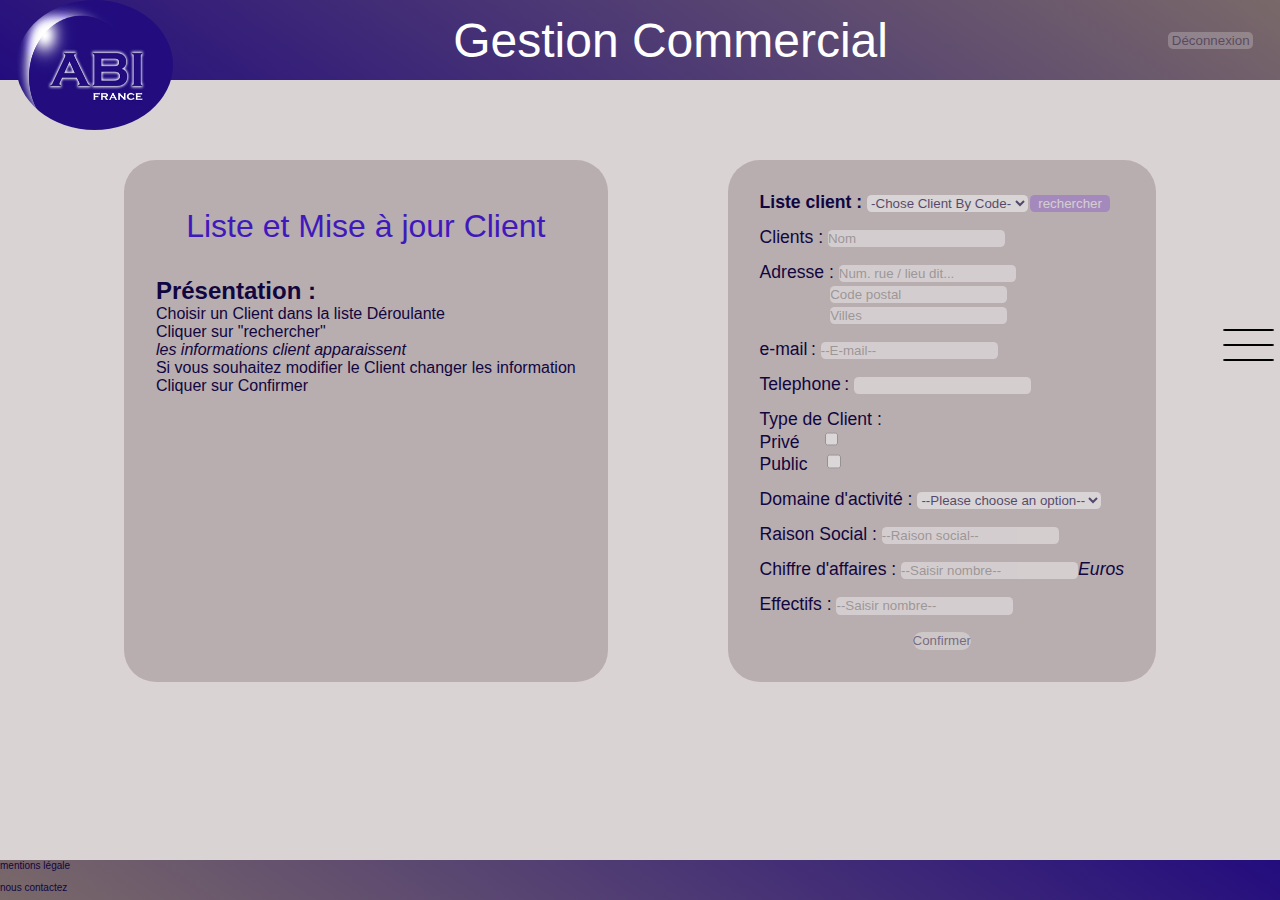
<file: GestionCo.html>
<!DOCTYPE html>
<html lang="en">
<head>
    <link rel="stylesheet" href="./main.css">
    <meta charset="UTF-8">
    <meta name="viewport" content="width=device-width, initial-scale=1.0">
    <title>ABI - Gestion Commercial</title>
</head>
<body>
    <header>
        <ul id='head'>
            <li><a href="./index.html"><img id='logo' src='./images/logoAbi.png'></a></li>
            <li id='title'>Gestion Commercial</li>
            <div id="divDis">
                <input id="buttonDis" type="button" value=" Déconnexion ">
            </div>
        </ul>
    </header>

    <nav>
        <ul id='menu'>
            <img src='./images/iconmenu.png'>
            <li><a href="./GestionCo.html">Gestion Commerciale</a></li>
            <br>
            <li><a href="./gestionRH.html">Gestion RH</a></li>
            <br>
            <li><a href="./gestionProjet.html">Gestion des Projets</a></li>
            <br>
            <li><a href="">Communs</a></li>
        </ul>
    </nav>

        <!--addClient-->
       <section  class="sections">
           <article class="communs">
               <p id='titleForm'>Liste et Mise à jour Client</p>
                <ul>
                    <li><h2>Présentation :</h2></li>
                    <li>Choisir un Client dans la liste Déroulante</li>
                    <li>Cliquer sur "rechercher"</li>
                    <li><em>les informations client apparaissent</em></li>
                    <li>Si vous souhaitez modifier le Client changer les information</li>
                    <li>Cliquer sur Confirmer</li>
                </ul>
      </article>
        <article id="bloc1" class="communs"> 
        <form>
            
                
                    
            <!--numberclient--> 
             <p>
                 <strong>Liste client :</strong>
                <select name="liste" id="numberClient">
                    <option>-Chose Client By Code-</option>
                    <option id='client1' value="#001">Code Client #001</option>
                    <option id="client2"value="#002">Code Client #002</option>
                    <option id='client3' value="#003">Code Client #003</option>
                    <option id="client4"value="#004">Code Client #004</option>
             </p>
             <input type="button" id="searchClient" onclick="" value='rechercher'></li>
                        <br>
            <!--name-->        
                    <p>
                        <label for="name">
                        <stong>Clients :</stong>
                        <input type="text"  id="name" name="user_name" placeholder="Nom" required></label>
                    </p> 
            <!-- adresse-->
                    <p>
                        <label for="address">
                        <stong>Adresse : </stong>
                        <input type="text" id="address" name="user_address" placeholder="Num. rue / lieu dit... "required >
                                 <br>
                        <input type="text" id="postalCode" name="user_postal" placeholder="Code postal" pattern='[0-9]{5}' required>
                                 <br>
                        <input type="text" id="city" 
                        name="user_city" placeholder="Villes" placeholder="Num. rue / lieu dit" value="" patter='[A-Z]{1}[a-z]'required></label>
                    </p> 
            <!--mail-->
                   <p>
                        <label for="mail">
                        <stong>e-mail :</stong>
                        <input type="email" id="email" name="user_mail" value="" placeholder="--E-mail--"required ></label>
                   </p>
            <!--tel-->
                    <p>
                        <label for="telephone">
                        <stong>Telephone :</stong>
                        <input type="text" id="telephone" name="user_tel" palceholder='Entrer numéro' pattern="[0-9]{2}-[0-9]{2}-[0-9]{2}-[0-9]{2}-[0-9]{2}"required></label>
                    </p>
            <!--typeclient-->
                    <p>
                        <label>
                        <stong>Type de Client :</stong> 
                            <br>
                        <label for="checkboxFormPrivate">Privé
                        <input type="checkbox" id="checkboxFormPrivate" value="Privé" 
                        class="checkbox" name="type"></label>
                        <br>
                        <label for="checkboxFormPublic">Public<input type="checkbox" id="checkboxFormPublic" class="checkbox" value="Public" >
                        </label>
                        </label>
                    </p>
            <!--domaine-->
                   <p>
                        <label for="fieldOfActivity">
                        <stong>Domaine d'activité :</stong> 
                        <select name="domaine" id="fieldOfActivity"required >
                             <option value="">--Please choose an option--</option>
                             <option value="Industrie">Industrie</option>
                             <option value="BTP">BTP</option>
                             <option value="Alimentaire">Agro Alimentaire</option>
                             <option value="Informatique">Informatique</option>
                             <option value="Other">autre</option>
                         </select></label>
                  </p>
            <!--raison social-->
                   <p>
                        <label for="socialReason">
                        <stong>Raison Social :</stong>
                        <input type="text" id="socialReason" placeholder="--Raison social--" required></label>
                   </p>
            <!--chiffre d'affaire-->
                   <p>
                        <label for="chiffreaffaire">
                        <stong>Chiffre d'affaires :</stong>
                        <input id="turnover" type="number" step="1" 
                        placeholder="--Saisir nombre--" required><em>Euros</em></label>
                   </p> 
            <!--effectif-->
                  <p>
                        <label for="effective">
                        <stong>Effectifs :</stong>
                        <input id="effective" type="number" min=0  placeholder="--Saisir nombre--" required></label>
                  </p>
            <!--validation-->
            <div id="endingButton">
                <input id="validButton" type="submit" value="Confirmer">
            </div>
       
        </form>
      </article>
    </section>
    <footer>
        <ul id=foot>
          <li><a  href="#" >mentions légale</a></li> 
            <br>
          <li><a class=foot href="#">nous contactez</a></li>
        </ul>
    </footer>
        <script src="./JS/gestionCo.js"></script>
        <script src="./JS/mainGestionCo.js"></script>
</body>
</html>
</file>
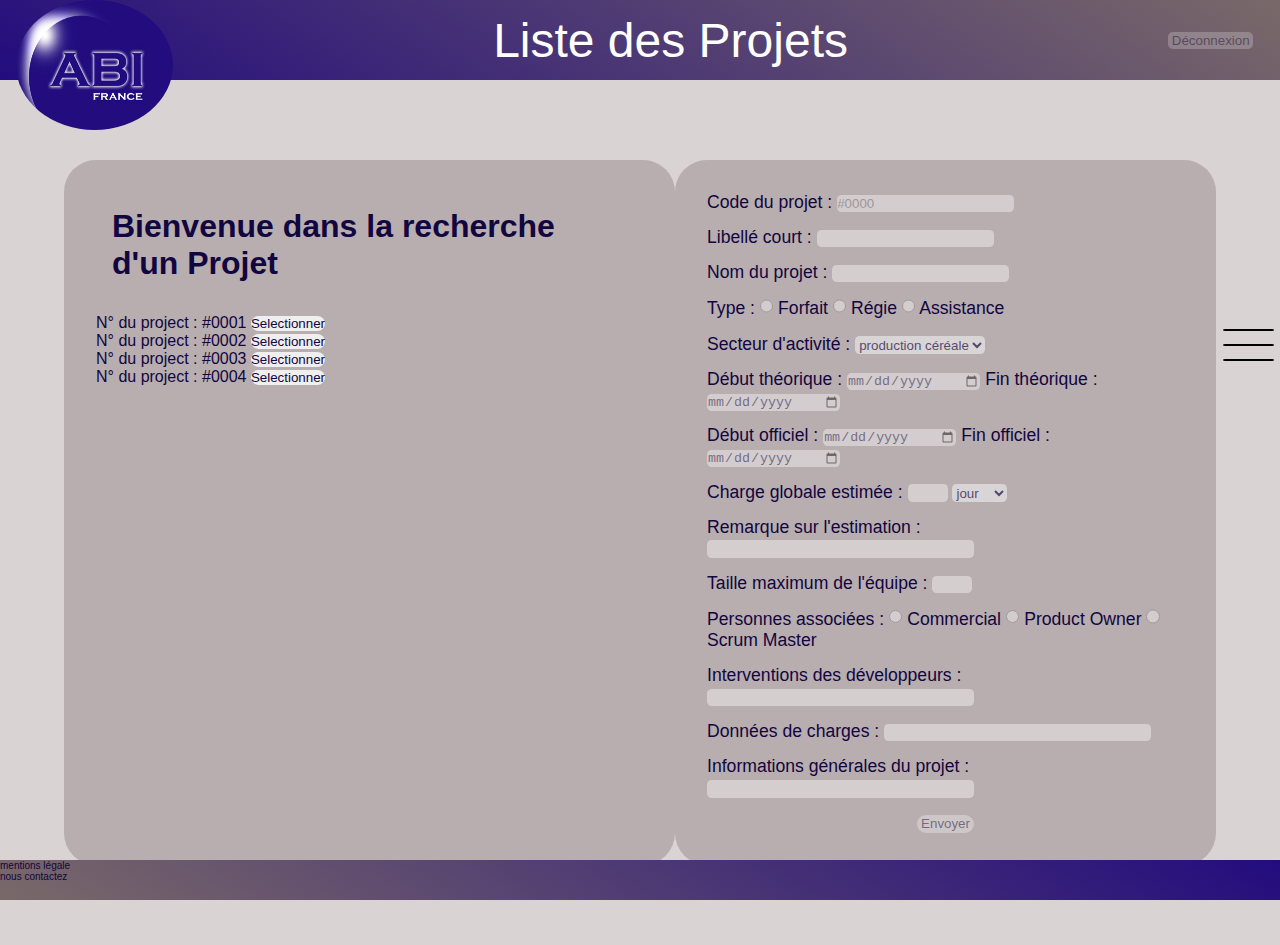
<file: gestionProjectArray.html>
<!DOCTYPE html>
<html lang="fr">
<head>
    <meta charset="UTF-8">
    <meta name="viewport" content="width=device-width, initial-scale=1.0">
    <link rel="stylesheet" href="./main.css">
    <title>ABI - Gestion Projets</title>
</head>

<body onload="ajout()">
    <header>
        <ul id='head'>
            <li><a href="./index.html"><img id='logo' src='./images/logoAbi.png'></a></li>
            <li id='title'>Liste des Projets</li>
            <div id="divDis">
                <input id="buttonDis" type="button" value=" Déconnexion ">
            </div>
        </ul>
    </header>

    <nav>
        <ul id='menu'>
            <img src='./images/iconmenu.png'>
            <li><a href="./GestionCo.html">Gestion Commerciale</a></li>
            <br>
            <li><a href="./gestionRH.html">Gestion RH</a></li>
            <br>
            <li><a href="./gestionProjet.html">Gestion des Projets</a></li>
            <br>
            <li><a href="">Communs</a></li>
        </ul>
    </nav>

    <section class="sections">
        <article  class="communs">
            <h1>Bienvenue dans la recherche d'un Projet</h1>
             
            <ul id="liste">
            </ul>
        </article>
        
        <article class="communs">
            <form>
                <p>
                    <label for="codeProject">Code du projet :</label>
                    <input type="text" name="codeProject" id="codeProject" pattern="#[0-9]{4}" placeholder="#0000" required>
                    <span id="helpCodeProject"></span>
                </p>
                <p>
                    <label for="shortWording">Libellé court :</label>
                    <input type="text" name="shortWording" id="shortWording" minlength="3" maxlength="3" required>
                    <span id="HelpshortWording"></span>
                </p>
                <p>
                    <label for="name">Nom du projet :</label>
                    <input type="text" name="name" id="name" required>
                    <span id="helpName"></span>
                </p>
                <p>
                    <label>Type :</label>
                    <input type="radio" name="type" class="type" id="typeF" value="Forfait">
                    <label for="typeF">Forfait</label>
                    <input type="radio" name="type" class="type" id="typeR" value="Régie">
                    <label for="typeR">Régie</label>
                    <input type="radio" name="type" class="type" id="typeA" value="Assistance">
                    <label for="typeA">Assistance</label>
                </p>
                <p>
                    <label for="sector">Secteur d'activité :</label>
                    <select name="sector" id="sector">
                        <option value="production céréale">production céréale</option>
                        <option value="Coopérative">coopérative</option>
                        <option value="Négoce en gros">négoce en gros</option>
                    </select>
                </p>
                <p>
                    <label for="start">Début théorique :</label>
                    <input type="date" class="date" id="start" name="start" min= "2020-12-14">
                    <label for="end">Fin théorique :</label>
                    <input type="date" class="date" id="end" name="end">
                </p>
                <p>
                    <label for="realStart">Début officiel :</label>
                    <input type="date" class="date" id="realStart" name="realStart">
                    <label for="realEnd">Fin officiel :</label>
                    <input type="date" class="date" id="realEnd" name="realEnd">
                </p>
                <p>
                    <!--Charge globale estimée une entré puis un menu deroulent pour selectionné jour ou heur. -->
                    <label for="overallLoad">Charge globale estimée :</label>
                    <input type="number" name="overallLoad" id="overallLoad" required>
                    <select name="time" id="time">
                        <option value="j">jour</option>
                        <option value="h">heure</option>
                    </select>
                </p>
                <p>
                    <label for="note">Remarque sur l'estimation :</label>
                    <input type="text" name="note" class="notes" id="note">
                </p>
                <p>
                    <label for="size">Taille maximum de l'équipe :</label>
                    <input type="number" name="size" id="size" required>
                </p>
                <p>
                    <label>Personnes associées :</label>
                    <input type="radio" name="assosiation" class="assosiation" id="commercial" value="Commercial">
                    <label for="commercial">Commercial</label>
                    <input type="radio" name="assosiation" class="assosiation" id="productOwner" value="ProductOwner">
                    <label for="productOwner">Product Owner</label>
                    <input type="radio" name="assosiation" class="assosiation" id="scrumMaster" value="ScrumMaster">
                    <label for="scrumMaster">Scrum Master</label>
                </p>
                <p>
                    <label for="history">Interventions des développeurs :</label>
                    <input type="text" name="history" class="notes" id="history">
                </p>
                <p>
                    <label for="data">Données de charges :</label>
                    <input type="text" name="data" class="notes" id="data">
                </p>
                <p>
                    <label for="info">Informations générales du projet :</label>
                    <input type="text" name="info" class="notes" id="info">
                </p>
                <div id="endingButton">
                    <input id="validButton" type="submit" value=" Envoyer ">
                </div>
            </form>
        </article>
    </section>
    <footer>
        <ul id=foot>
            <li><a href="" >mentions légale</a></li>
            <li><a href="">nous contactez</a></li>
        </ul>
    </footer>
    <script src="./JS/Projet.js"></script>
    <script src="./JS/projectMain.js"></script>
</body>
</html>
</file>
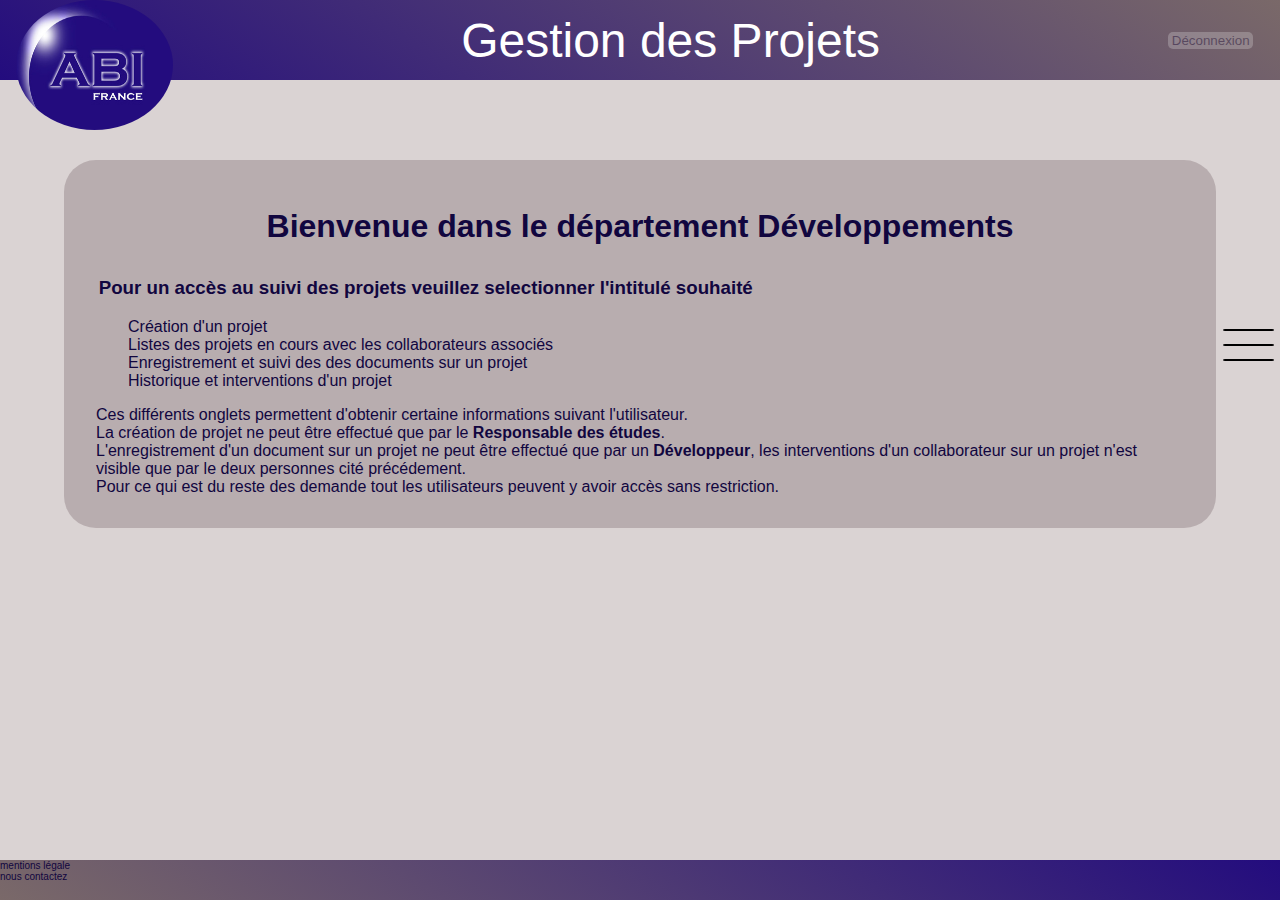
<file: gestionProjet.html>
<!DOCTYPE html>
<html lang="fr">
<head>
    <meta charset="UTF-8">
    <meta name="viewport" content="width=device-width, initial-scale=1.0">
    <link rel="stylesheet" href="./main.css">
    <title>ABI - Gestion Projets</title>
</head>

<body>
    <header>
        <ul id='head'>
            <li><a href="./index.html"><img id='logo' src='./images/logoAbi.png'></a></li>
            <li id='title'>Gestion des Projets</li>
            <div id="divDis">
                <input id="buttonDis" type="button" value=" Déconnexion ">
            </div>
        </ul>
    </header>

    <nav>
        <ul id='menu'>
            <img src='./images/iconmenu.png'>
            <li><a href="./GestionCo.html">Gestion Commerciale</a></li>
            <br>
            <li><a href="./gestionRH.html">Gestion RH</a></li>
            <br>
            <li><a href="./gestionProjet.html">Gestion des Projets</a></li>
            <br>
            <li><a href="">Communs</a></li>
        </ul>
    </nav>

    <section class="sections">
        <article class="communs">
            <h1 id="homeGP">Bienvenue dans le département Développements</h1>

            <h3>Pour un accès au suivi des projets veuillez selectionner l'intitulé souhaité</h3>
            
            <ul id="liensGP">
                <li><a href="./gestionProjetNew.html">Création d'un projet</a></li>
                <li><a href="./gestionProjectArray.html">Listes des projets en cours avec les collaborateurs associés</a></li>
                <!-- Les liens suivants sont seulement en présentations -->
                <li><a href="">Enregistrement et suivi des des documents sur un projet</a></li>
                <li><a href="">Historique et interventions d'un projet</a></li>
            </ul>
        
            <p>Ces différents onglets permettent d'obtenir certaine informations suivant l'utilisateur.</br>
            La création de projet ne peut être effectué que par le <strong>Responsable des études</strong>.</br>
            L'enregistrement d'un document sur un projet ne peut être effectué que par un <strong>Développeur</strong>, les interventions d'un collaborateur sur un projet n'est visible que par le deux personnes cité précédement.</br>
            Pour ce qui est du reste des demande tout les utilisateurs peuvent y avoir accès sans restriction.</p>
        </article>
    </section>

    <footer>
        <ul id=foot>
            <li><a href="" >mentions légale</a></li>
            <li><a href="">nous contactez</a></li>
        </ul>
    </footer>

</body>
</html>
</file>
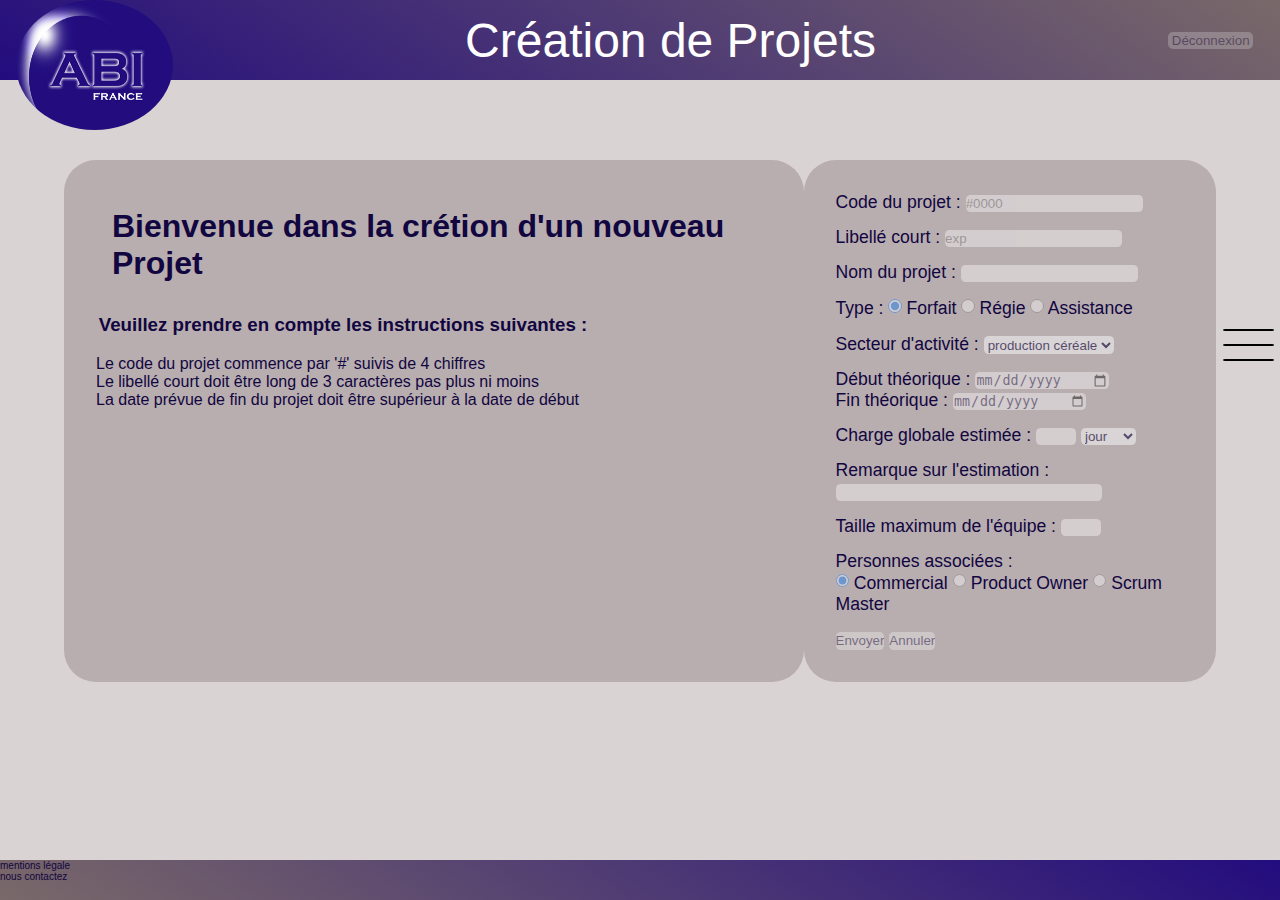
<file: gestionProjetNew.html>
<!DOCTYPE html>
<html lang="fr">
<head>
    <meta charset="UTF-8">
    <meta name="viewport" content="width=device-width, initial-scale=1.0">
    <link rel="stylesheet" href="./main.css">
    
    <title>ABI - Gestion Projets</title>
</head>

<body>
    <header>
        <ul id='head'>
            <li><a href="./index.html"><img id='logo' src='./images/logoAbi.png'></a></li>
            <li id='title'>Création de Projets</li>
            <div id='divDis'>
                <input id="buttonDis" type="button" value=" Déconnexion ">
            </div>
        </ul>
    </header>

    <nav>
        <ul id='menu'>
            <img src='./images/iconmenu.png'>
            <li><a href="./GestionCo.html">Gestion Commerciale</a></li>
            <br>
            <li><a href="./gestionRH.html">Gestion RH</a></li>
            <br>
            <li><a href="./gestionProjet.html">Gestion des Projets</a></li>
            <br>
            <li><a href="">Communs</a></li>
        </ul>
    </nav>

    <section class="sections">
        <article  class="communs">
            <h1>Bienvenue dans la crétion d'un nouveau Projet</h1>

            <h3>Veuillez prendre en compte les instructions suivantes :</h3>

            <ul>
                <li>Le code du projet commence par '#' suivis de 4 chiffres</li>
                <li>Le libellé court doit être long de 3 caractères pas plus ni moins</li>
                <li>La date prévue de fin du projet doit être supérieur à la date de début</li>
            </ul>
        </article>
        
        <article  class="communs">
            <form>
                <p>
                    <label for="codeProject">Code du projet :</label>
                    <input type="text" name="codeProject" id="codeProject" required placeholder="#0000" pattern="#[0-9]{4}">
                    <span id="helpCodeProject"></span>
                </p>
                <p>
                    <label for="shortWording">Libellé court :</label>
                    <input type="text" name="shortWording" id="shortWording" minlength="3" maxlength="3" placeholder="exp" required>
                    <span id="HelpshortWording"></span>
                </p>
                <p>
                    <label for="name">Nom du projet :</label>
                    <input type="text" name="name" id="name" required>
                    <span id="helpName"></span>
                </p>
                <p>
                    <label>Type :</label>
                    <input type="radio" name="type" class="type" id="typeF" value="Forfait" checked>
                    <label for="typeF">Forfait</label>
                    <input type="radio" name="type" class="type" id="typeR" value="Régie">
                    <label for="typeR">Régie</label>
                    <input type="radio" name="type" class="type" id="typeA" value="Assistance">
                    <label for="typeA">Assistance</label>
                </p>
                <p>
                    <label for="sector">Secteur d'activité :</label>
                    <select name="sector" id="sector">
                        <option value="production céréale" selected>production céréale</option>
                        <option value="Coopérative">coopérative</option>
                        <option value="Négoce en gros">négoce en gros</option>
                    </select>
                </p>
                <p>
                    <label for="start">Début théorique :</label>
                    <input type="date" class="date" id="start" name="start" min= "2020-12-19" required>
                    <br>
                    <label for="end">Fin théorique :</label>
                    <input type="date" class="date" id="end" name="end"required>
                </p>
                <p>
                    <!--Charge globale estimée une entrée puis un menu deroulent pour selectionné jour ou heur. -->
                    <label for="overallLoad">Charge globale estimée :</label>
                    <input type="number" name="overallLoad" id="overallLoad" required maxlength="3">
                    <select name="time" id="time">
                        <option value="j" selected>jour</option>
                        <option value="h">heure</option>
                    </select>
                </p>
                <p>
                    <label for="note">Remarque sur l'estimation :</label>
                    <br>
                    <input type="text" name="note" class="notes">
                </p>
                <p>
                    <label for="size">Taille maximum de l'équipe :</label>
                    <input type="number" name="size" id="size" required>
                </p>
                <p>
                    <label>Personnes associées :</label>
                    <br>
                    <input type="radio" name="assosiation" class="type" id="commercial" value="Commercial" checked>
                    <label for="commercial">Commercial</label>
                    <input type="radio" name="assosiation" class="type" id="productOwner" value="ProductOwner">
                    <label for="productOwner">Product Owner</label>
                    <input type="radio" name="assosiation" class="type" id="scrumMaster" value="ScrumMaster">
                    <label for="scrumMaster">Scrum Master</label>
                </p>
                <div id="ending">
                    <input type="submit" value="Envoyer">
                    <input type="reset" value="Annuler">
                </div>
            </form>
        </article>
    </section>

    <footer>
        <ul id=foot>
            <li><a href="" >mentions légale</a></li>
            <li><a href="">nous contactez</a></li>
        </ul>
    </footer>
    <script src="./JS/Projet.js"></script>
    <script src="./JS/newProject.js"></script>
</body>
</html>
</file>
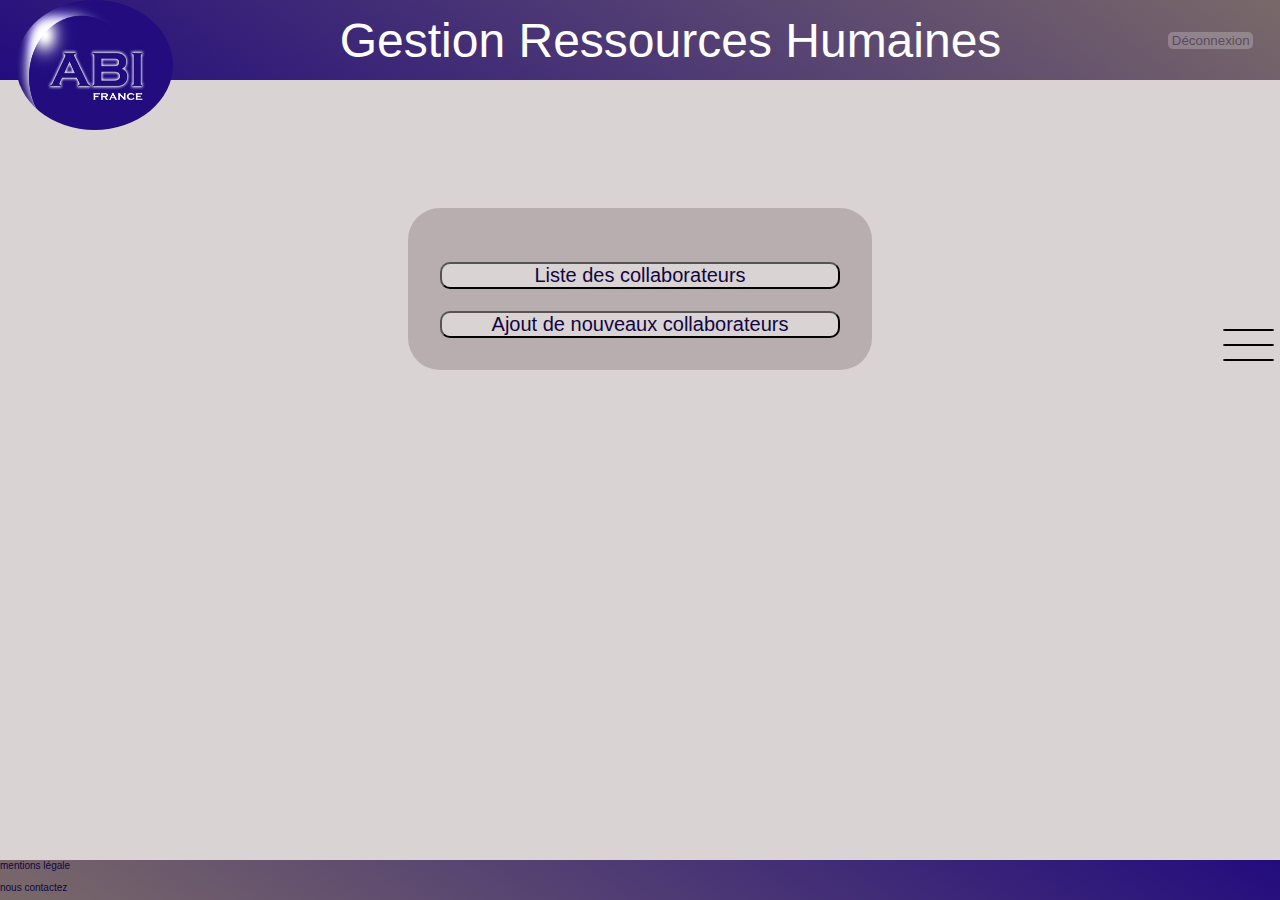
<file: gestionRH.html>
<!DOCTYPE html>
<html lang="fr">
<head>
    <meta charset="UTF-8">
    <meta name="viewport" content="width=device-width, initial-scale=1.0">
    <link rel="stylesheet" href="./main.css">
    <title>ABI - Gestion RH</title>
    
</head>
<body>   
  <header>
    <ul id='head'>
        <li><a href="./index.html"><img id='logo' src='./images/logoAbi.png'></a></li>
        <li id='title'>Gestion Ressources Humaines</li>
        <div id="divDis">
            <input id="buttonDis" type="button" value=" Déconnexion ">
        </div>
    </ul>
  </header>
  <nav>
    <ul id='menu'>
        <img src='./images/iconmenu.png'>
        <li><a href="./GestionCo.html">Gestion Commerciale</a></li>
        <br>
        <li><a href="./gestionRH.html">Gestion RH</a></li>
        <br>
        <li><a href="./gestionProjet.html">Gestion des Projets</a></li>
        <br>
        <li><a href="">Communs</a></li>
    </ul>
</nav>
     <section class="sections" id="home">
         <article id='bloc1' class='communs'>
            <ul id='linkRH'>
            <li><button class='ButtonRH'><a href="./gestionRHListeCollab.html">Liste des collaborateurs</a></button></li>
            
            <li><button class='ButtonRH'><a href="./gestionRHAjoutCollab.html">Ajout de nouveaux collaborateurs</a></button></li>
            </ul>
         </article>    
     </section>  
     <footer>
        <ul id=foot>
          <li><a  href="#" >mentions légale</a></li> 
            <br>
          <li><a class=foot href="#">nous contactez</a></li>
        </ul>
    </footer>
</body>
</html>
</file>
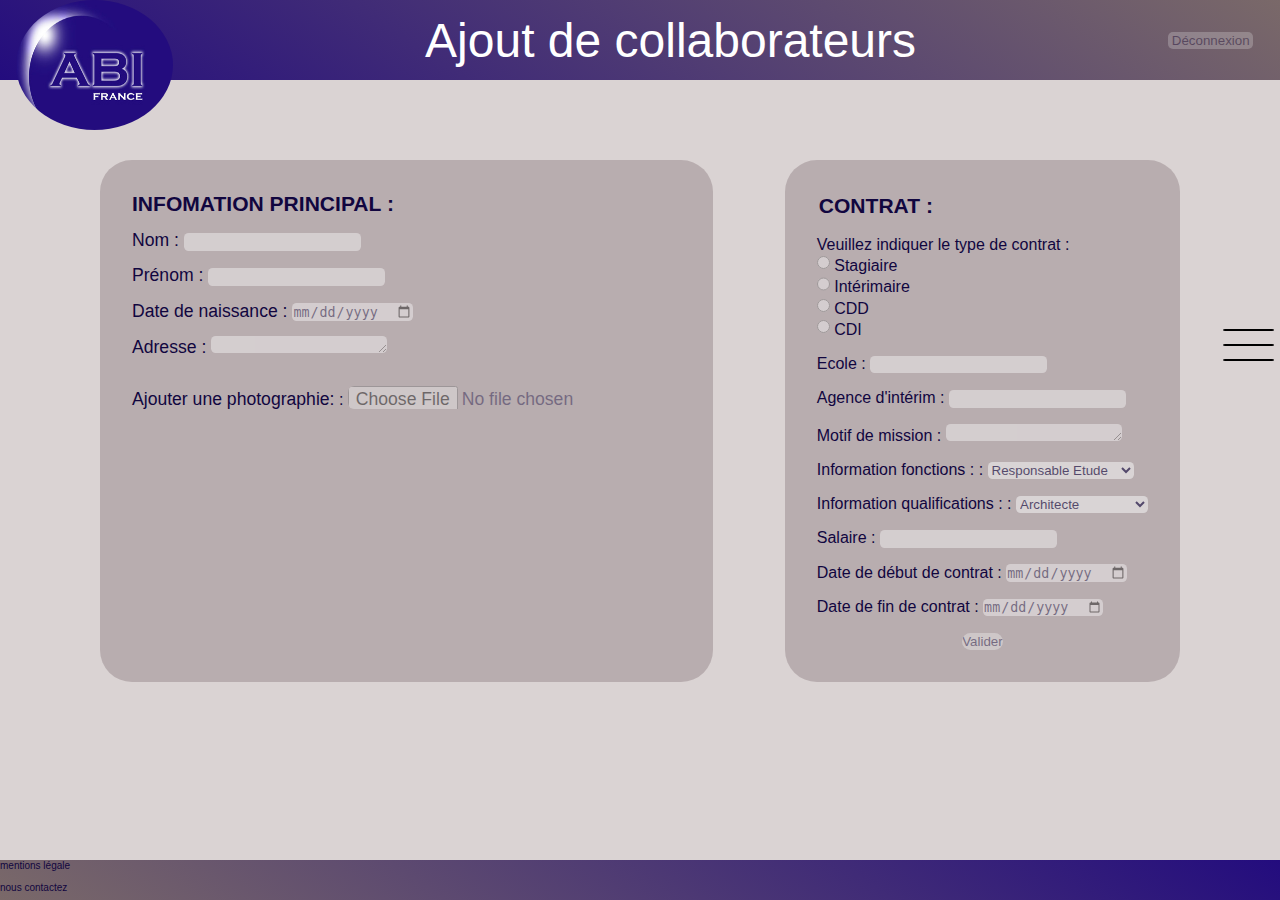
<file: gestionRHAjoutCollab.html>
<!DOCTYPE html>
<html lang="fr">
<head>
    <meta charset="UTF-8">
    <meta name="viewport" content="width=device-width, initial-scale=1.0">
    <link rel="stylesheet" href="./main.css">
    <title>ABI - Ajout Collab</title>
</head>
<body>   
    <header>
        <ul id='head'>
            <li><a href="./index.html"><img id='logo' src='./images/logoAbi.png'></a></li>
            <li id='title'>Ajout de collaborateurs</li>
            <div id="divDis">
                <input id="buttonDis" type="button" value=" Déconnexion ">
            </div>
        </ul>
    </header>
    <nav>
        <ul id='menu'>
            <img src='./images/iconmenu.png'>
            <li><a href="./GestionCo.html">Gestion Commerciale</a></li>
            <br>
            <li><a href="./gestionRH.html">Gestion RH</a></li>
            <br>
            <li><a href="./gestionProjet.html">Gestion des Projets</a></li>
            <br>
            <li><a href="">Communs</a></li>
        </ul>
    </nav>
     <section class="sections" id="newGP">
        <article class='communs'>
            <form>
               <legend><h3>Infomation principal :</h3></legend>
                    <p>
                        <label for="name">Nom</label> : <input type="text" name="name" id="name" />
                    </p>                
                    <p>
                        <label for="firstName">Prénom</label> : <input type="text" name="firstName" id="firstName" />
                    </p>
                    <p>
                        <label for="dateBirth">Date de naissance</label> : <input type="date" name="dateBirth" id="dateBirth" />
                    </p>
                    <p>
                        <label for="adress">Adresse</label> : <textarea name="adress" id="adress"></textarea>
                    </p>
                    <label for="photography">Ajouter une photographie:</label> : <input type="file" id="photography" name="photography" accept="image/png, image/jpeg">    
                
        </article>    
        <article class='communs'>   
                <legend><h3>Contrat :</h3></legend>
                    <p> Veuillez indiquer le type de contrat :<br />
                        <input type="radio" name="contractType" value="internship" id="internship" /> <label for="internship">Stagiaire</label><br />
                            
                        <input type="radio" name="contractType" value="interim" id="interim" /> <label for="interim">Intérimaire</label><br />
                         
                        <input type="radio" name="contractType" value="CDD" id="CDD" /> <label for="CDD">CDD</label><br />
                            
                        <input type="radio" name="contractType" value="CDI" id="CDI" /> <label for="CDI">CDI</label>
                              
                            
                    <p>
                        <label for="school">Ecole</label> : <input type="text" name="school" id="school" />
                    </p>
                    <p>
                        <label for="agency">Agence d'intérim</label> : <input type="text" name="agency" id="agency" />
                    </p>
                    <p>
                        <label for="reasonMission">Motif de mission</label> : <textarea name="reasonMission" id="reasonMission"></textarea>
                    </p>
                    <p>
                        <label for="functions">Information fonctions :</label> :
                            <select name="functions" id="functions">
                                <option value ="studyLeader">Responsable Etude</option>
                                <option value ="scrumMaster">Scrum Master</option>
                                <option value ="developpeur">Développeur</option>
                                <option value ="supportEngineer">Technicien support</option>
                                <option value ="commercial">Commercial</option>
                                <option value ="technicoCommercial">Technico-commercial</option>
                                <option value ="secretary">Secrétaire</option>
                            </select>
                    </p>
                    <p>
                        <label for="qualifications">Information qualifications :</label> :
                            <select name="qualifications" id="qualifications">
                                <option value ="architect">Architecte</option>
                                <option value ="designer">Designer</option>
                                <option value ="devBdd">Développeur BDD</option>
                                <option value ="devWeb">Développeur Web</option>
                                <option value ="bilingualSecretary">Secrétaire Bilingue</option>
                                <option value ="headOfDepartment">Chef de service</option>
                                <option value ="commercialAgent">Agent commercial</option>
                            </select>
                    </p>                
                    <p>
                        <label for="salary">Salaire</label> : <input type="text" name="salary" id="salary" />
                    </p>
                    <p>
                        <label for="contractStartDate">Date de début de contrat</label> : <input type="date" name="contractStartDate" id="contractStartDate" />
                    </p>
                    <p>
                        <label for="contractEndDate">Date de fin de contrat</label> : <input type="date" name="contractEndDate" id="contractEndDate" />
                    </p>
                <div id='endingButton'>
                <input id='validButton' type="submit" value="Valider">  
                </div>
            </form> 
        </article> 
        </section>  
     <footer>
        <ul id=foot>
          <li><a  href="#" >mentions légale</a></li> 
            <br>
          <li><a class=foot href="#">nous contactez</a></li>
        </ul>
    </footer>
    <script src="./JS/classCollab.js"></script>
    <script src="./JS/collab.js"></script>
</body>
</html>
</file>
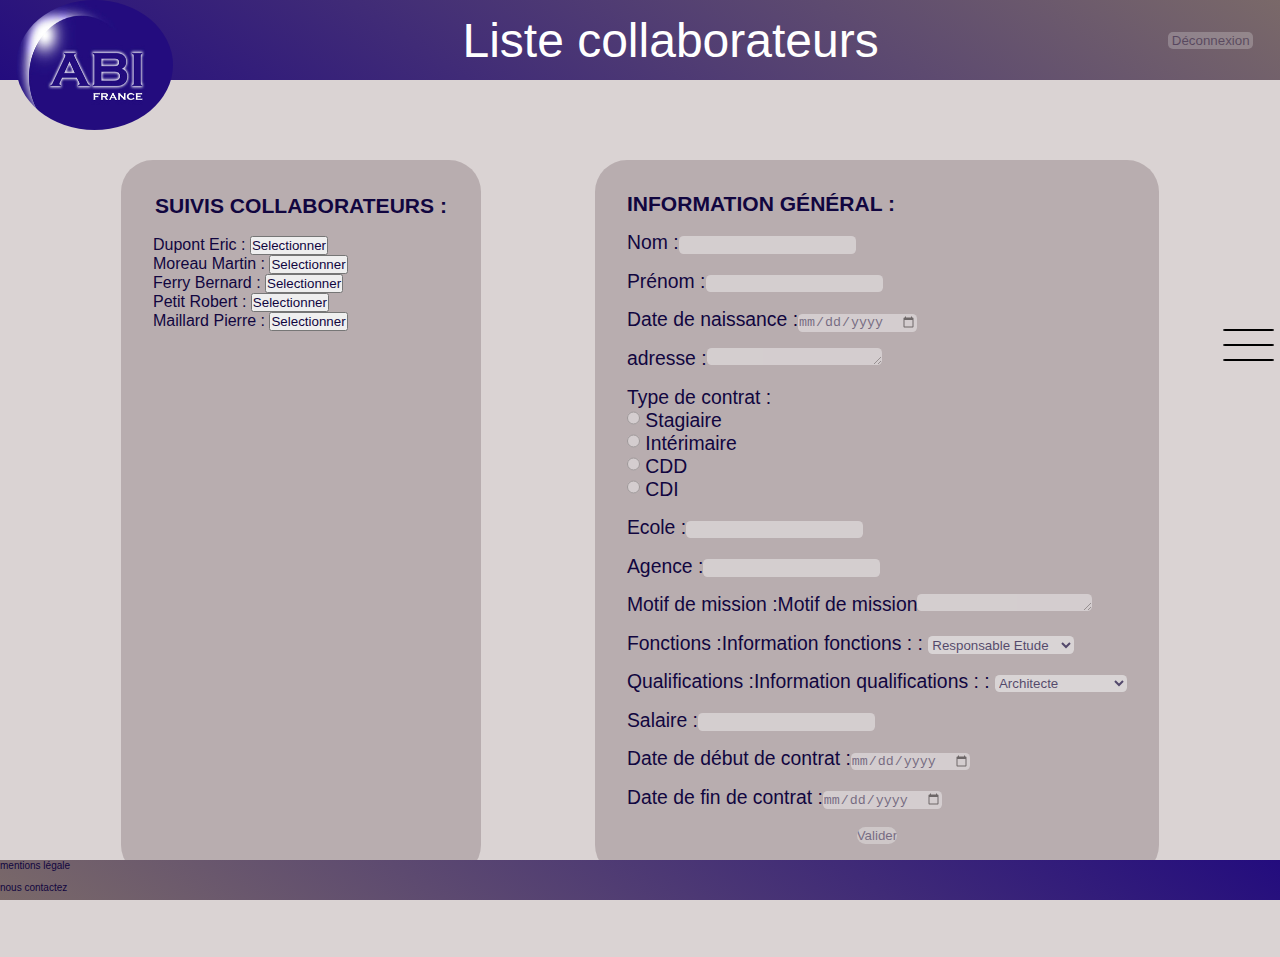
<file: gestionRHListeCollab.html>
<!DOCTYPE html>
<html lang="fr">
<head>
    <meta charset="UTF-8">
    <meta name="viewport" content="width=device-width, initial-scale=1.0">
    <link rel="stylesheet" href="./main.css">
    <title>ABI - Liste Colab </title>
</head>
<body onload=ajout()>
    <header>
        <ul id='head'>
            <li><a href="./index.html"><img id='logo' src='./images/logoAbi.png'></a></li>
            <li id='title'>Liste collaborateurs</li>
            <div id="divDis">
                <input id="buttonDis" type="button" value=" Déconnexion ">
            </div>
        </ul>
    </header>
    <nav>
        <ul id='menu'>
            <img src='./images/iconmenu.png'>
            <li><a href="./GestionCo.html">Gestion Commerciale</a></li>
            <br>
            <li><a href="./gestionRH.html">Gestion RH</a></li>
            <br>
            <li><a href="./gestionProjet.html">Gestion des Projets</a></li>
            <br>
            <li><a href="">Communs</a></li>
        </ul>
    </nav>
     <section class="sections">
        <article class='communs'>
            
                <legend><h3>Suivis collaborateurs :</h3></legend>
                <ul id="liste">
                </ul>
         
        </article>
        
        <article class='communs'>
            <form>  
           
                <ul>
                    <legend><h3>Information général :</h3></legend>
                    <li>Nom  :<label for="name"></label><input type="text" name="name" id="name" />
                    <li>Prénom :<label for="firstName"></label><input type="text" name="firstName" id="firstName" />
                    <li>Date de naissance :<label for="dateBirth"></label><input type="date" name="dateBirth" id="dateBirth" />
                    <li>adresse :<label for="adress"></label><textarea name="adress" id="adress"></textarea>
                    <li>Type de contrat : <br />
                        <input type="radio" name="contractType" value="internship" id="internship" /> <label for="internship">Stagiaire</label><br />
                            
                        <input type="radio" name="contractType" value="interim" id="interim" /> <label for="interim">Intérimaire</label><br />
                        
                        <input type="radio" name="contractType" value="CDD" id="CDD" /> <label for="CDD">CDD</label><br />
                            
                        <input type="radio" name="contractType" value="CDI" id="CDI" /> <label for="CDI">CDI</label>
                            
                    <li>Ecole :<label for="school"></label><input type="text" name="school" id="school" />
                    <li>Agence :<label for="agency"></label><input type="text" name="agency" id="agency" />
                    <li>Motif de mission :<label for="reasonMission">Motif de mission</label><textarea name="reasonMission" id="reasonMission"></textarea>
                        

                    <li>Fonctions :<label for="functions">Information fonctions :</label> :
                        <select name="functions" id="functions">
                            <option value ="studyLeader">Responsable Etude</option>
                            <option value ="scrumMaster">Scrum Master</option>
                            <option value ="developpeur">Développeur</option>
                            <option value ="supportEngineer">Technicien support</option>
                            <option value ="commercial">Commercial</option>
                            <option value ="technicoCommercial">Technico-commercial</option>
                            <option value ="secretary">Secrétaire</option>
                        </select>
                    
                    <li>Qualifications :<label for="qualifications">Information qualifications :</label> :
                        <select name="qualifications" id="qualifications">
                            <option value ="architect">Architecte</option>
                            <option value ="designer">Designer</option>
                            <option value ="devBdd">Développeur BDD</option>
                            <option value ="devWeb">Développeur Web</option>
                            <option value ="bilingualSecretary">Secrétaire Bilingue</option>
                            <option value ="headOfDepartment">Chef de service</option>
                            <option value ="commercialAgent">Agent commercial</option>
                        </select>
                    
                    <li>Salaire :<label for="salary"></label><input type="text" name="salary" id="salary" />
                    <li>Date de début de contrat :<label for="contractStartDate"></label><input type="date" name="contractStartDate" id="contractStartDate" />
                    <li>Date de fin de contrat :<label for="contractEndDate"></label><input type="date" name="contractEndDate" id="contractEndDate" />
                </ul>
            
                <div id='endingButton'>
                    <input id='validButton' type="submit" value="Valider"> 
                </div>
            </form>    
          </article>
     </section>  
     <footer>
        <ul id=foot>
          <li><a  href="#" >mentions légale</a></li> 
            <br>
          <li><a class=foot href="#">nous contactez</a></li>
        </ul>
    </footer>
    <script src="./JS/classCollab.js"></script>
    <script src="./JS/collabListe.js"></script>
</body>
</html>
</file>
<file: main.css>
* {
  margin: 0;
  padding: 0;
  color: #11063f;
}
body {
  background-color: rgb(218, 211, 211);
  font-family: "Trebuchet MS", "Lucida Sans Unicode", "Lucida Grande",
    "Lucida Sans", Arial, sans-serif;
}
a {
  text-decoration: none;
}
ul {
  list-style-type: none;
}

/*----header----*/
#head {
  display: flex;
  justify-content: space-between;
  height: 5em;
  background: linear-gradient(34deg, #230c7e, #7a6969);
}
#logo {
  height: 8.125em;
  width: 9.8125em;
  margin-left: 1em;
  border-radius: 50%;
}
#title {
  color: white;
  font-size: 3em;
  align-self: center;
}

/*------header.bouton-----*/
#divDis {
  align-self: center;
}
#buttonDis {
  margin-right: 2em;
  border: 0;
  border-radius: 5px;
  opacity: 0.25;
  transform: scale(1);
}
#buttonDis:hover {
  color: white;
  opacity: 1;
  background-color: rgba(189, 36, 36, 0.753);
  transform: scale(1.25);
  transition-duration: 500ms;
  cursor: pointer;
}

/*-----nav-----*/
#menu {
  position: fixed;
  right: -19em;
  top: 40%;
  width: 16em;
  background: rgba(91, 72, 112, 0.7);
  color: white;
  margin: -3em 0 0 0;
  padding: 0.5em 0.5em 0.5em 2.5em;
  border-radius: 0.5em;
  transition: 700ms;
}
#menu:hover {
  right: 0;
}
#menu a {
  color: white;
  position: relative;
  bottom: 22px;
  transition: 600ms;
}
#menu img {
  width: 55px;
  height: 50px;
  position: relative;
  top: center;
  right: 6.2em;
  cursor: pointer;
}
#menu a:focus {
  background: rgba(91, 72, 112, 0.7);
}
img:hover a:focus {
  left: 0;
  background: none;
  cursor: pointer;
}

/*----Index Login Form---*/
article.login {
  margin: 0 auto;
  width: 50%;
}
article.geo {
  display: flex;
  justify-content: center;
  margin: 2em;
  width: auto;
}
#titleHome {
  font-size: 1.5em;
  text-align: center;
  margin: 1.5em;
}
.loginForm form {
  border: 3px solid #9e94c6;
  padding: 0.3em;
  border-radius: 0.9em;
}
.loginForm input[type="text"],
.loginForm input[type="password"] {
  width: 100%;
  padding: 12px 20px;
  margin: 8px 0px;
  display: inline-block;
  border: 1px solid #ded9d9;
  box-sizing: border-box;
}
.loginForm button {
  background-color: #9e94c6;
  color: white;
  padding: 14px 20px;
  margin: 8px 0;
  border: none;
  cursor: pointer;
  width: 100%;
  border-radius: 0.9em;
}
.loginForm button:hover {
  opacity: 0.8;
}
.loginForm {
  padding: 0.2em;
}
#adminAccess {
  margin: auto;
  margin-top: 1em;
  width: auto;
  display: flex;
  justify-content: center;
}

/*---Admin Page---*/
.formRegisterUsers {
  margin: 0 auto;
}
.formRegisterUsers table {
  border-collapse: collapse;
  display: block;
}
.formRegisterUsers caption {
  caption-side: top;
}
.formRegisterUsers td,
th {
  border: 1px solid #9e94c6;
  padding-left: 1em;
  padding-right: 1em;
  text-align: center;
}
.registerUsers {
  display: flex;
}
.registerUsers label {
  margin-left: 0.3em;
}
.registerUsers input {
  display: block;
}
.addUser {
  margin-left: 0.3em;
}
.addUserBlock {
  display: block;
  margin: 0 auto;
  margin-bottom: 4em;
  border-style: solid;
  border-width: 0.1em;
  border-color: #9e94c6;
  padding: 0.5em;
  width: fit-content;
}
#sectionAdmin {
  display: flex;
  flex-direction: column;
  margin: 6em 0em 6em 0em;
}
caption {
  padding: 1em;
}

/* Page GP */
#homeGP {
  text-align: center;
  font-size: 2em;
}
#liensGP {
  padding-left: 2em;
}
#liensGP > li > a:hover {
  color: rgb(184, 20, 20);
}
.communs {
  background-color: rgb(184, 173, 175);
  border-radius: 2em;
  padding: 1em;
}
.sections {
  display: flex;
  justify-content: space-around;
  padding: 1em;
  margin: 4em 3em 4em 3em;
}
.type,
.assosiation {
  width: 1em;
}
.sections article > * {
  margin: 1em;
}
form > * {
  margin: 0.8em 0em 0.8em 0em;
  font-size: 1.1em;
}
form > ul > li {
  margin: 0.8em 0em 0.8em 0em;
  font-size: 1.1em;
}
#overallLoad,
#size {
  width: 3em;
}
.date {
  width: 10em;
}
#endingButton {
  text-align: center;
}
.data {
  display: inline;
}
.notes {
  width: 20em;
}

/* Page gestionRH */
#home {
  justify-content: center;
  display: flex;
  padding-top: 4em;
  align-content: center;
  margin: 4em 3em 4em 3em;
}
#linkRH {
  text-align: center;
}
.ButtonRH {
  font-size: 20px;
  width: 400px;
  margin-top: 1.1em;
  border-radius: 10px;
  background-color: rgb(218, 211, 211);
}
legend {
  font-weight: bold;
  text-transform: uppercase;
  font-size: 18px;
}

/* Page gestionCo */
#checkboxFormPrivate,
#checkboxFormPublic {
  width: 1em;
  margin-left: 1.5em;
  opacity: 0.5;
  border-style: none;
}
#checkboxFormPrivate:hover,
#checkboxFormPublic:hover {
  cursor: pointer;
}
#searchClient {
  background-color: hsl(261, 100%, 49%, 0.5);
  color: white;
  margin-left: 2px;
  width: 6em;
}
#searchClient:hover {
  cursor: pointer;
  background-color: hsl(261, 100%, 49%, 1);
}
#titleForm {
  font-size: 2em;
  color: rgb(63, 25, 187);
  text-align: center;
}
#postalCode {
  margin-left: 5.3em;
}
#city {
  margin-left: 5.3em;
}

/*---footer---*/
footer {
  position: fixed;
  bottom: 0;
  width: 100%;
  display: flex;
  height: 2.5em;
  background: linear-gradient(34deg, #7a6969, #230c7e);
}
#foot {
  justify-content: space-around;
  font-size: x-small;
}
input,
textarea {
  opacity: 0.4;
  border-radius: 0.35em;
  border: none;
  height: 1.3em;
}
input:hover,
textarea:hover {
  opacity: 1;
  cursor: pointer;
}
select {
  height: 1.3em;
  border-radius: 0.35em;
  opacity: 0.6;
  border: none;
}
select:hover {
  cursor: pointer;
  opacity: 1;
}
#validButton {
  transform: scale(1);
  border: none;
  border-radius: 10px;
}
#validButton:hover {
  transform: scale(1.2);
  background-color: green;
  color: white;
  transition: 700ms;
}
.slection {
  transform: scale(1);
  border: none;
  border-radius: 10px;
}
.slection:hover {
  background-color: rgb(32, 19, 92);
  color: white;
  cursor: pointer;
}
</file>
